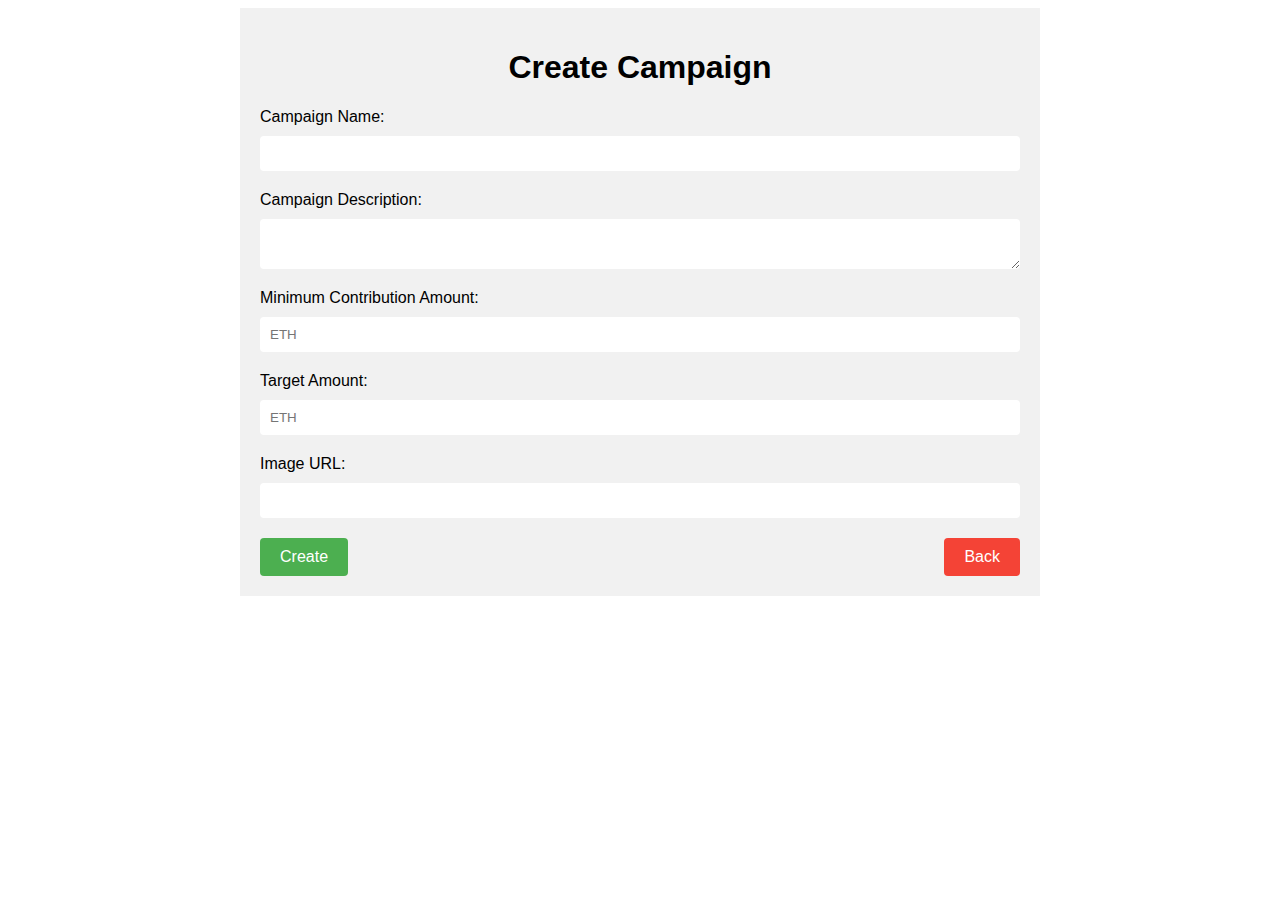
<file: campaign.html>
<!DOCTYPE html>
<html lang="en">
<head>
    <meta charset="UTF-8">
    <meta http-equiv="X-UA-Compatible" content="IE=edge">
    <meta name="viewport" content="width=device-width, initial-scale=1.0">
    <title>Campaign</title>
    <link rel="stylesheet" href="campaign.css">
</head>
<body>
    <div class="container">
        <h1>Create Campaign</h1>
        <form>
          <label for="campaign-name">Campaign Name:</label>
          <input type="text" id="campaign-name" name="campaign-name" required>
          <label for="campaign-description">Campaign Description:</label>
          <textarea id="campaign-description" name="campaign-description" required></textarea>
          <label for="min-contribution">Minimum Contribution Amount:</label>
          <input type="number" id="min-contribution" name="min-contribution" placeholder="ETH" required>
          <label for="target-amount">Target Amount:</label>
          <input type="number" id="target-amount" name="target-amount" placeholder="ETH"required>
          <label for="image-url">Image URL:</label>
          <input type="url" id="image-url" name="image-url" required>
          <button type="submit" class="btn-create">Create</button>
          <button type="button" class="btn-back">Back</button>
        </form>
      </div>
      <script src="campaign.js"></script>
</body>
</html>
</file>
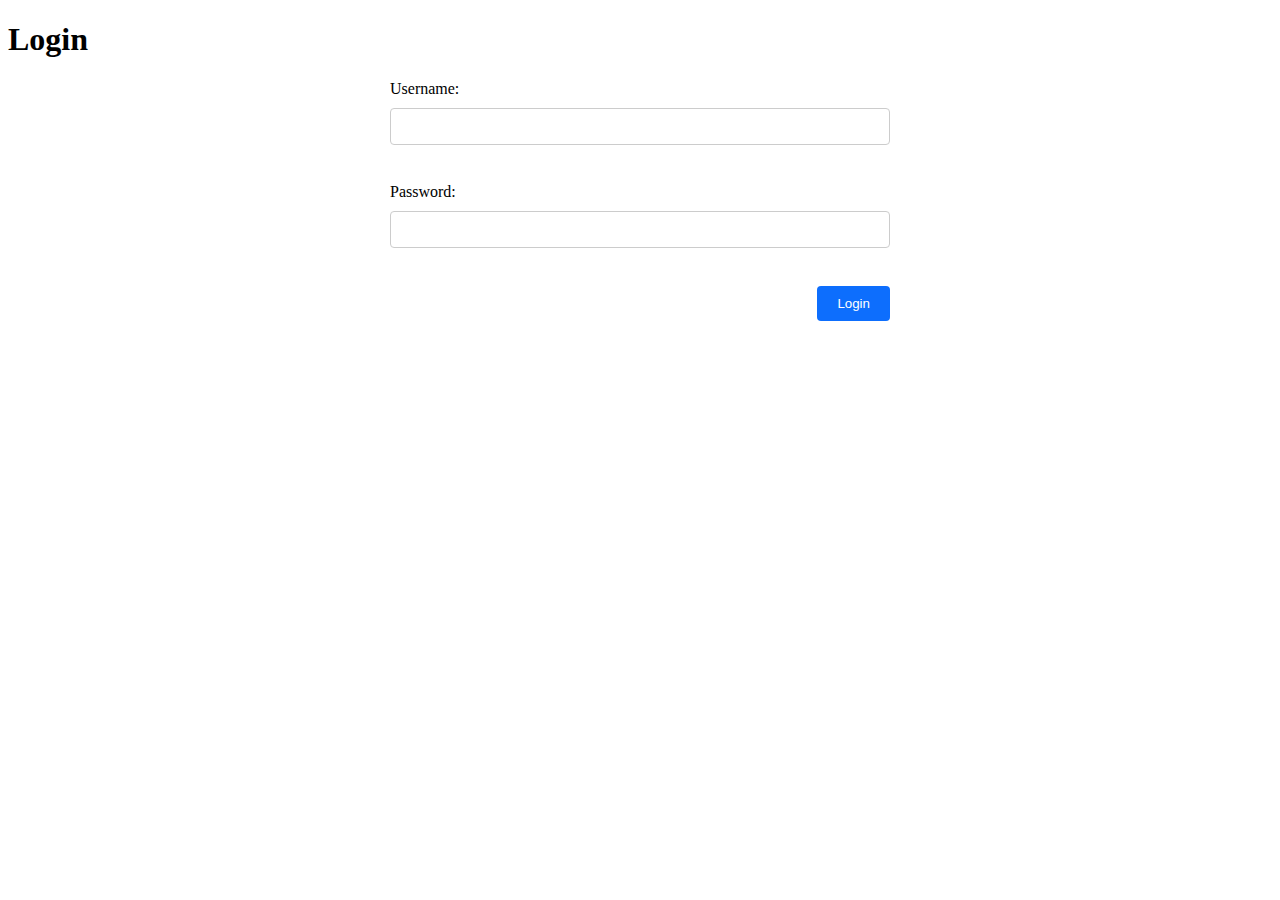
<file: loginPage.html>
<!DOCTYPE html>
<html>

<head>
    <title>Login</title>
    <style>
        form {
            max-width: 500px;
            margin: 0 auto;
        }

        label {
            display: block;
            margin-bottom: 10px;
        }

        input[type="text"],
        input[type="password"] {
            display: block;
            width: 100%;
            padding: 10px;
            margin-bottom: 20px;
            border: 1px solid #ccc;
            border-radius: 4px;
            box-sizing: border-box;
        }

        button[type="submit"] {
            background-color: #0d6efd;
            color: white;
            padding: 10px 20px;
            border: none;
            border-radius: 4px;
            cursor: pointer;
            float: right;
        }

        button[type="submit"]:hover {
            background-color: #0d6efd;
        }
    </style>
</head>

<body>
    <h1>Login</h1>
    <form>
        <label for="username">Username:</label>
        <input type="text" id="username" name="username" required><br>

        <label for="password">Password:</label>
        <input type="password" id="password" name="password" required><br>

        <button type="submit" value="submit">Login</button>
    </form>
    <script>
        const form = document.querySelector('form');
        const username = document.querySelector('#username');
        const password = document.querySelector('#password');

        form.addEventListener('submit', (event) => {
            event.preventDefault();

            // Here you would send the form data to the server to validate the login credentials
        });

    </script>
</body>

</html>
</file>
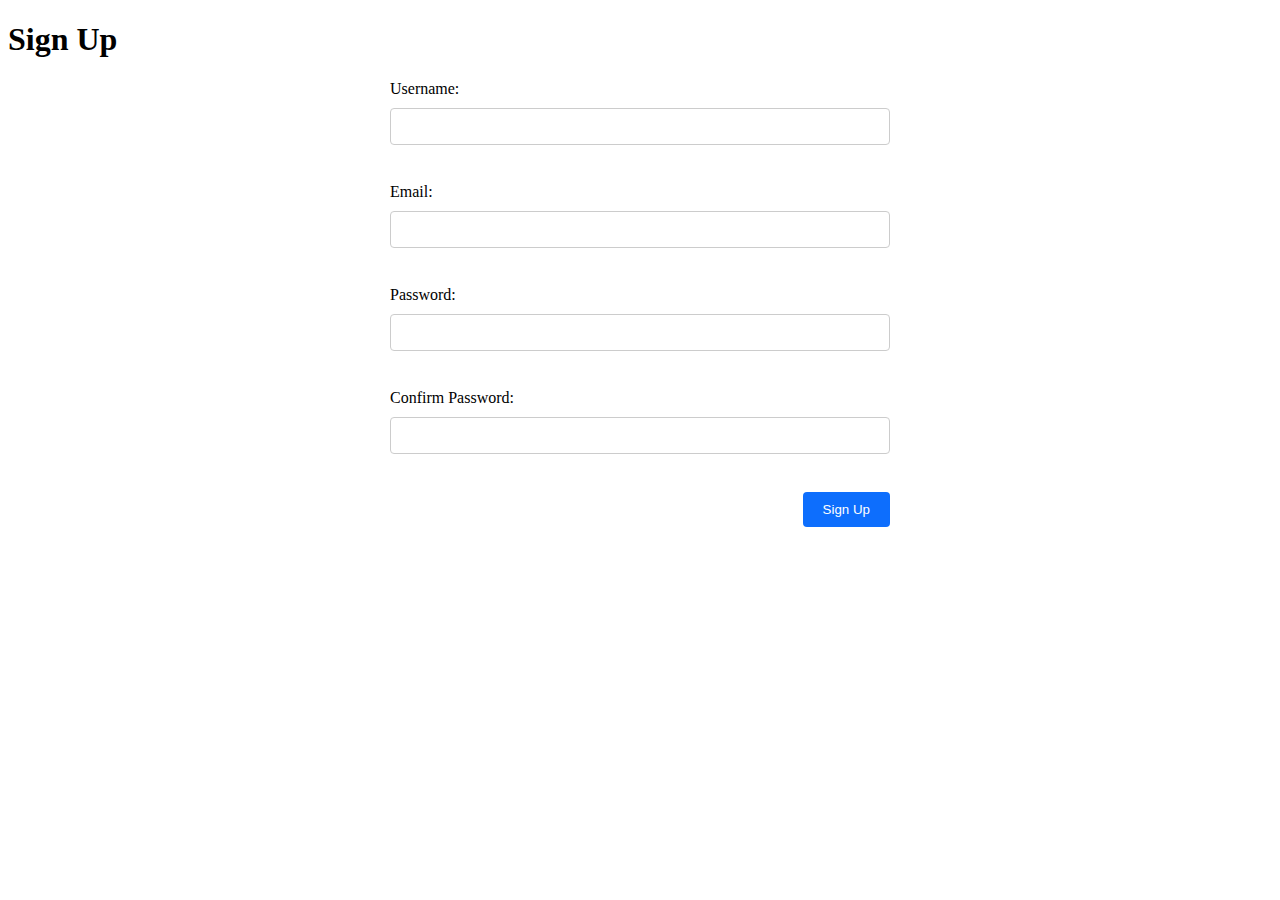
<file: signupPage.html>
<!DOCTYPE html>
<html>

<head>
    <title>Sign Up</title>
    <style>
        form {
            max-width: 500px;
            margin: 0 auto;
        }

        label {
            display: block;
            margin-bottom: 10px;
        }

        input[type="text"],
        input[type="email"],
        input[type="password"] {
            display: block;
            width: 100%;
            padding: 10px;
            margin-bottom: 20px;
            border: 1px solid #ccc;
            border-radius: 4px;
            box-sizing: border-box;
        }

        button[type="submit"] {
            background-color: #0d6efd;
            color: white;
            padding: 10px 20px;
            border: none;
            border-radius: 4px;
            cursor: pointer;
            float: right;
        }

        button[type="submit"]:hover {
            background-color: #0d6efd;
        }
    </style>
</head>

<body>
    <h1>Sign Up</h1>
    <form>
        <label for="username">Username:</label>
        <input type="text" id="username" name="username" required><br>

        <label for="email">Email:</label>
        <input type="email" id="email" name="email" required><br>

        <label for="password">Password:</label>
        <input type="password" id="password" name="password" required><br>

        <label for="confirm-password">Confirm Password:</label>
        <input type="password" id="confirm-password" name="confirm-password" required><br>

        <button type="submit" value="submit">Sign Up</button>
    </form>
    <script>
        const form = document.querySelector('form');
        const username = document.querySelector('#username');
        const email = document.querySelector('#email');
        const password = document.querySelector('#password');
        const confirmPassword = document.querySelector('#confirm-password');

        form.addEventListener('submit', (event) => {
            event.preventDefault();

            if (password.value !== confirmPassword.value) {
                alert('Passwords do not match');
                return;
            }

            // Here you would send the form data to the server to create a new user account
        });

    </script>
</body>

</html>
</file>
<file: campaign.css>
* {
    box-sizing: border-box;
  }
  
  body {
    font-family: Arial, sans-serif;
  }
  
  .container {
    max-width: 800px;
    margin: auto;
    padding: 20px;
    background-color: #f1f1f1;
  }
  
  h1 {
    text-align: center;
  }
  
  form {
    display: flex;
    flex-wrap: wrap;
    justify-content: space-between;
  }
  
  label {
    display: block;
    margin-bottom: 10px;
  }
  
  input[type="text"],
  input[type="number"],
  input[type="url"],
  textarea {
    width: 100%;
    padding: 10px;
    margin-bottom: 20px;
    border: none;
    border-radius: 4px;
    background-color: #fff;
  }
  
  .btn-create,
  .btn-back {
    padding: 10px 20px;
    border: none;
    border-radius: 4px;
    color: #fff;
    font-size: 16px;
    cursor: pointer;
  }
  
  .btn-create {
    background-color: #4CAF50;
  }
  
  .btn-back {
    background-color: #f44336;
  }
  
  @media screen and (max-width: 600px) {
    form {
      flex-direction: column;
    }
    input[type="text"],
    input[type="number"],
    input[type="url"],
    textarea {
      width: 100%;
    }
  }
</file>
